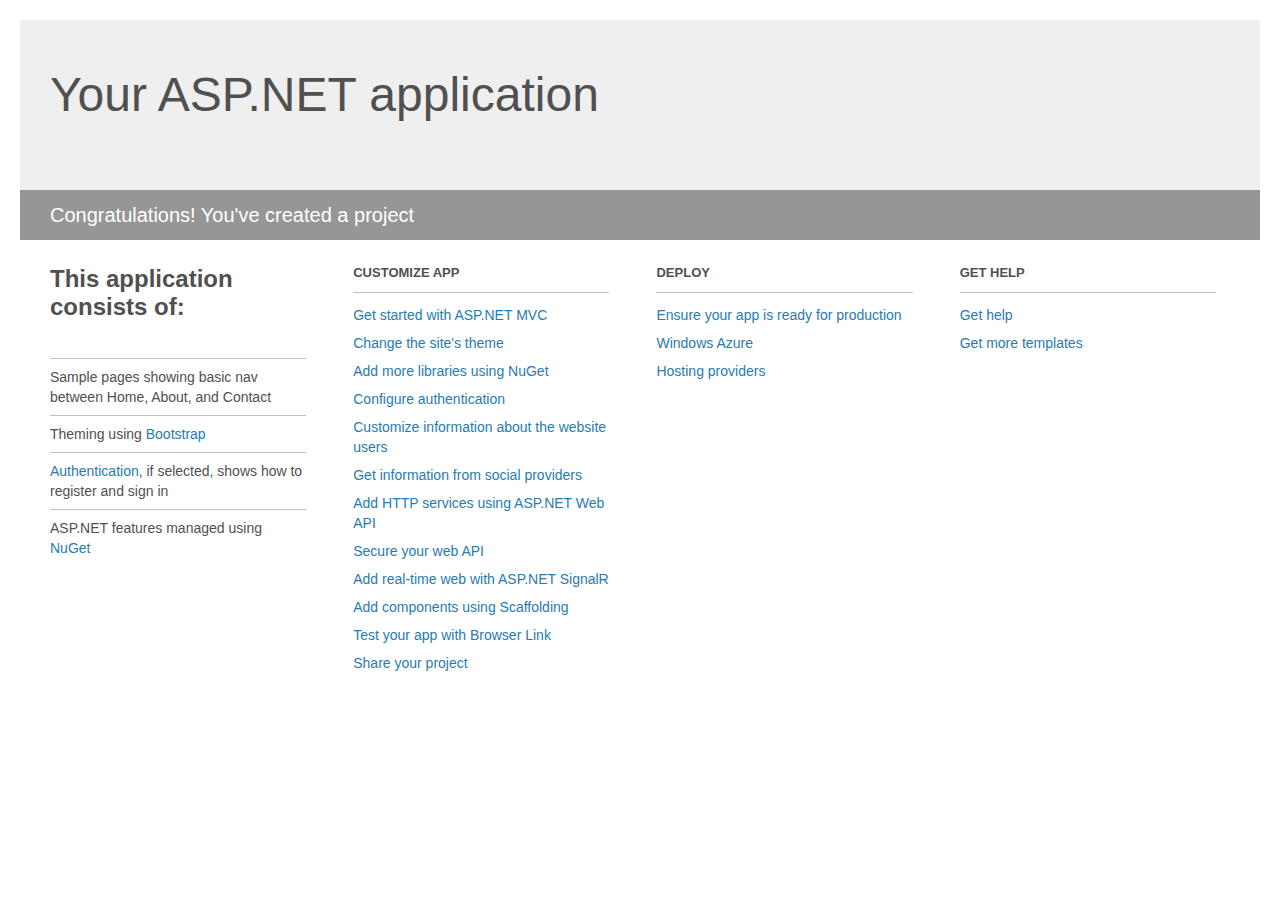
<file: FotM.Portal/Project_Readme.html>
﻿<!DOCTYPE html>
<html lang="en">
<head>
    <meta charset="utf-8" />
    <title>Your ASP.NET application</title>
    <style>
        body {
            background: #fff;
            color: #505050;
            font: 14px 'Segoe UI', tahoma, arial, helvetica, sans-serif;
            margin: 20px;
            padding: 0;
        }

        #header {
            background: #efefef;
            padding: 0;
        }

        h1 {
            font-size: 48px;
            font-weight: normal;
            margin: 0;
            padding: 0 30px;
            line-height: 150px;
        }

        p {
            font-size: 20px;
            color: #fff;
            background: #969696;
            padding: 0 30px;
            line-height: 50px;
        }

        #main {
            padding: 5px 30px;
        }

        .section {
            width: 21.7%;
            float: left;
            margin: 0 0 0 4%;
        }

            .section h2 {
                font-size: 13px;
                text-transform: uppercase;
                margin: 0;
                border-bottom: 1px solid silver;
                padding-bottom: 12px;
                margin-bottom: 8px;
            }

            .section.first {
                margin-left: 0;
            }

                .section.first h2 {
                    font-size: 24px;
                    text-transform: none;
                    margin-bottom: 25px;
                    border: none;
                }

                .section.first li {
                    border-top: 1px solid silver;
                    padding: 8px 0;
                }

            .section.last {
                margin-right: 0;
            }

        ul {
            list-style: none;
            padding: 0;
            margin: 0;
            line-height: 20px;
        }

        li {
            padding: 4px 0;
        }

        a {
            color: #267cb2;
            text-decoration: none;
        }

            a:hover {
                text-decoration: underline;
            }
    </style>
</head>
<body>

    <div id="header">
        <h1>Your ASP.NET application</h1>
        <p>Congratulations! You've created a project</p>
    </div>

    <div id="main">
        <div class="section first">
            <h2>This application consists of:</h2>
            <ul>
                <li>Sample pages showing basic nav between Home, About, and Contact</li>
                <li>Theming using <a href="http://go.microsoft.com/fwlink/?LinkID=320754">Bootstrap</a></li>
                <li><a href="http://go.microsoft.com/fwlink/?LinkID=320755">Authentication</a>, if selected, shows how to register and sign in</li>
                <li>ASP.NET features managed using <a href="http://go.microsoft.com/fwlink/?LinkID=320756">NuGet</a></li>
            </ul>
        </div>

        <div class="section">
            <h2>Customize app</h2>
            <ul>
                <li><a href="http://go.microsoft.com/fwlink/?LinkID=320757">Get started with ASP.NET MVC</a></li>
                <li><a href="http://go.microsoft.com/fwlink/?LinkID=320758">Change the site's theme</a></li>
                <li><a href="http://go.microsoft.com/fwlink/?LinkID=320759">Add more libraries using NuGet</a></li>
                <li><a href="http://go.microsoft.com/fwlink/?LinkID=320760">Configure authentication</a></li>
                <li><a href="http://go.microsoft.com/fwlink/?LinkID=320761">Customize information about the website users</a></li>
                <li><a href="http://go.microsoft.com/fwlink/?LinkID=320762">Get information from social providers</a></li>
                <li><a href="http://go.microsoft.com/fwlink/?LinkID=320763">Add HTTP services using ASP.NET Web API</a></li>
                <li><a href="http://go.microsoft.com/fwlink/?LinkID=320764">Secure your web API</a></li>
                <li><a href="http://go.microsoft.com/fwlink/?LinkID=320765">Add real-time web with ASP.NET SignalR</a></li>
                <li><a href="http://go.microsoft.com/fwlink/?LinkID=320766">Add components using Scaffolding</a></li>
                <li><a href="http://go.microsoft.com/fwlink/?LinkID=320767">Test your app with Browser Link</a></li>
                <li><a href="http://go.microsoft.com/fwlink/?LinkID=320768">Share your project</a></li>
            </ul>
        </div>

        <div class="section">
            <h2>Deploy</h2>
            <ul>
                <li><a href="http://go.microsoft.com/fwlink/?LinkID=320769">Ensure your app is ready for production</a></li>
                <li><a href="http://go.microsoft.com/fwlink/?LinkID=320770">Windows Azure</a></li>
                <li><a href="http://go.microsoft.com/fwlink/?LinkID=320771">Hosting providers</a></li>
            </ul>
        </div>

        <div class="section last">
            <h2>Get help</h2>
            <ul>
                <li><a href="http://go.microsoft.com/fwlink/?LinkID=320772">Get help</a></li>
                <li><a href="http://go.microsoft.com/fwlink/?LinkID=320773">Get more templates</a></li>
            </ul>
        </div>
    </div>

</body>
</html>
</file>
